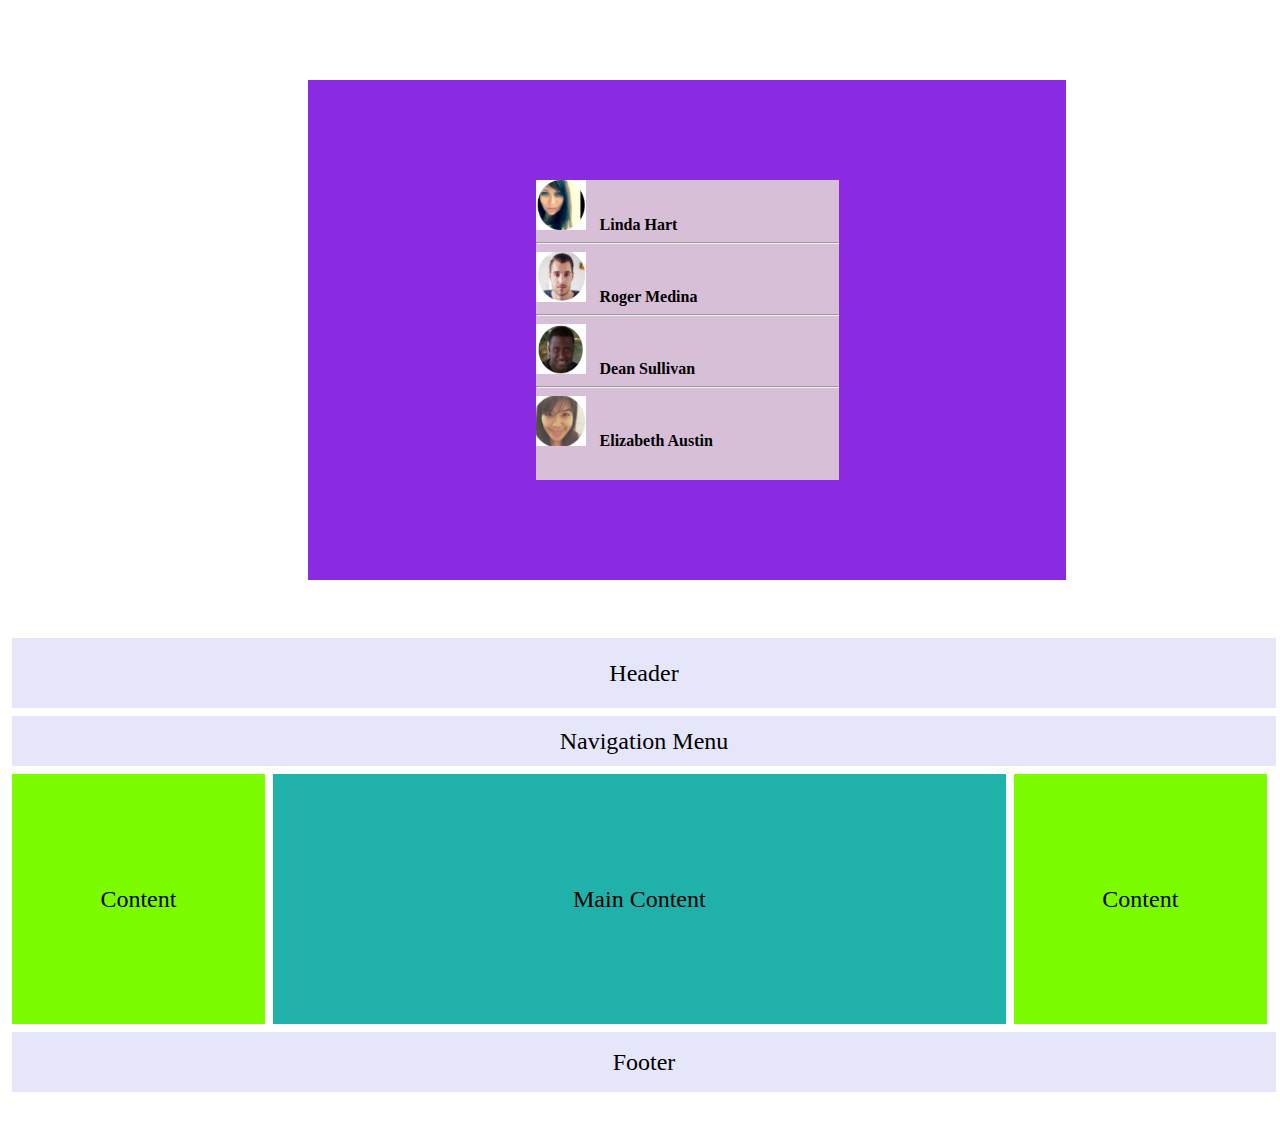
<file: home.html>
<!DOCTYPE html>
<html>
    <head>
        <title>Day 10</title>
        <link rel="stylesheet" href="style1.css">
        <link rel="stylesheet" href="style2.css">
    </head>
    <body>
        <div class="parent">
            <div class="half-parent">
                <div class="child">
                    <img src="./Capture.PNG" alt=""> 
                    <span>Linda Hart</span>
                    <hr>
                </div>
                <div class="child">
                    <img src="./Capture2.PNG" alt=""> 
                    <span>Roger Medina</span>
                    <hr>
                </div>
                <div class="child">
                    <img src="./Capture3.PNG" alt="">
                    <span>Dean Sullivan</span>
                    <hr>
                </div>
                <div class="child">
                    <img src="./Capture4.PNG" alt=""> 
                    <span>Elizabeth Austin</span>
                </div>
            </div>
        </div>

          <br><br><br>

        <div class="container">
            <header class="col-12" id="head">Header</header>
            <div class="col-12" id="navv">Navigation Menu</div>
            <div class="col-3" id="content-1">Content</div>
            <div class="col-6" id="m-content">Main Content</div>
            <div class="col-3" id="content-2">Content</div>
            <footer class="col-12" id="foot">Footer</footer>
        </div>




    </body>
</html>
</file>
<file: style1.css>
.parent{
    width: 60%;
    height: 500px;
    background-color: blueviolet;
    margin-left:300px ;
    margin-top: 80px;
    display: flex;
    justify-content: center;
    align-items: center;
}
.half-parent{
    width: 40%;
    height: 300px;
    background-color:thistle;
}
.child img{
width: 50px ;
height:50px ;
}
.child span{
    font-weight: bold;
    padding: 10px;
}
</file>
<file: style2.css>
.col-12{ 
     width: 100%;
     background-color: lavender;
}
.col-3{
    width: 20% ;
    background-color:lawngreen;
}
.col-6{
    width: 58%;
    background-color:lightseagreen;
}
.container{
    height: 500px;
}
#head{
    height: 70px;
    float: left;
    display: flex;
    align-items: center;
    justify-content: center;
    font-size: x-large;
    margin: 4px;
}
#navv{
    height: 50px;
    float: left;
    display: flex;
    align-items: center;
    justify-content: center;
    font-size: x-large;
    margin: 4px;
}
#content-1{
    height: 250px;
    float: left;
    display: flex;
    align-items: center;
    justify-content: center;
    font-size: x-large;
    margin: 4px;
}
#m-content{
    height: 250px;
    float: left;
    display: flex;
    align-items: center;
    justify-content: center;
    font-size: x-large;
    margin: 4px;
}
#content-2{
    height: 250px;
    float: left;
    display: flex;
    align-items: center;
    justify-content: center;
    font-size: x-large;
    margin: 4px;
}
#foot{
    height: 60px;
    float: left;
    display: flex;
    align-items: center;
    justify-content: center;
    font-size: x-large;
    margin: 4px;
}
</file>
